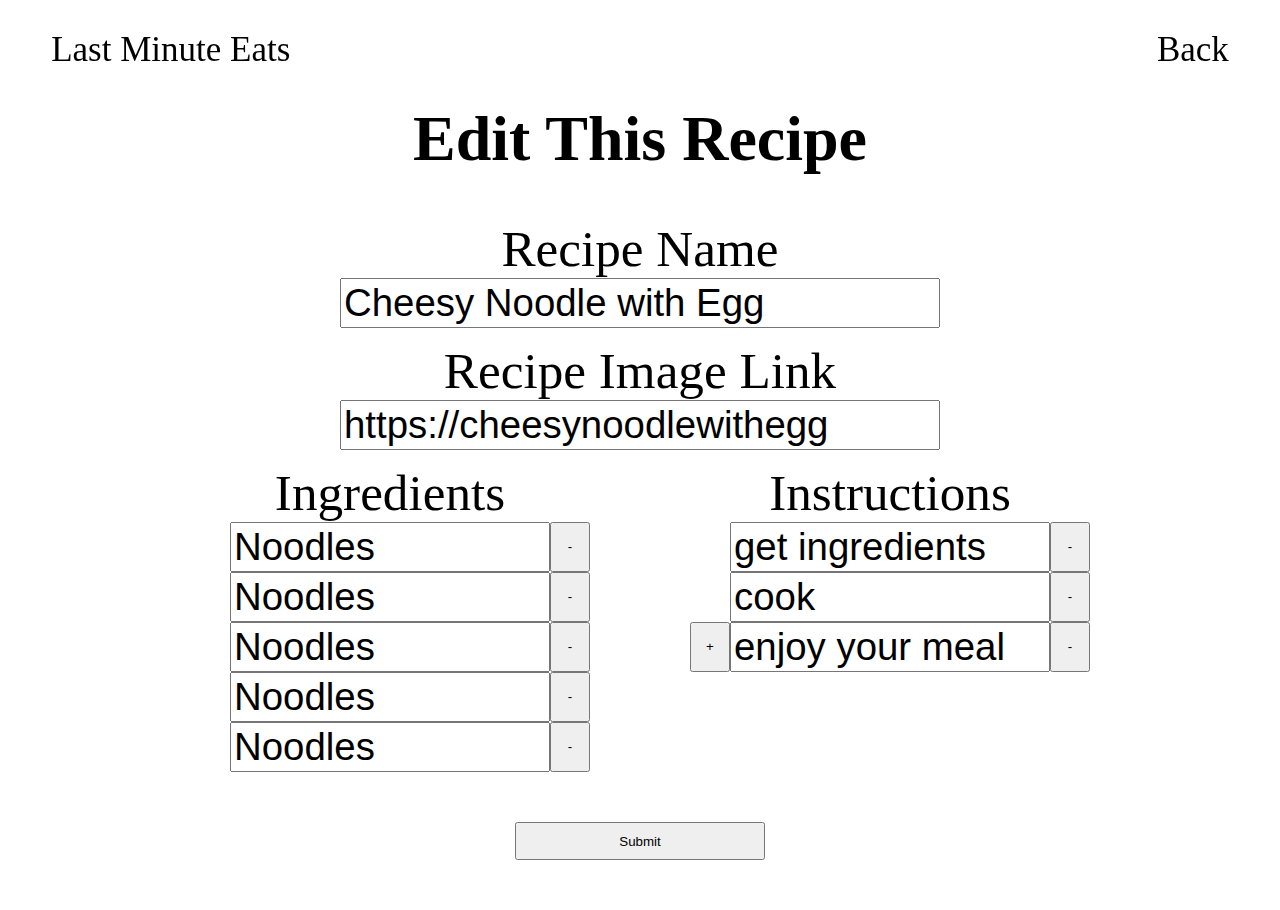
<file: EditRecipe/index.html>
<!DOCTYPE html>
<html lang="en">
<head>
    <meta charset="UTF-8">
    <meta name="viewport" content="width=device-width, initial-scale=1.0">
    <link rel="stylesheet" type="text/css" href="main.css">
    <title>Document</title>
</head>
<body>
    <nav>
        <div class="left-nav">Last Minute Eats</div>
        <div class="right-nav">Back</div>
    </nav>
    <main>
        <section class="edit-recipe">
            <h1>Edit This Recipe</h1>
            <form class="edit-recipe-form">
               <label>Recipe Name</label>
               <input class="recipe-name" type="text" value="Cheesy Noodle with Egg"/>
               <label>Recipe Image Link</label>
               <input class="recipe-image" type="text" value="https://cheesynoodlewithegg"/>
               <div class="ingredients-and-steps">
                    <div class="ingredients-input">
                        <label>Ingredients</label> 
                        <div class="button-and-text">
                            <input type="text" value="Noodles"/>
                            <button class="minus">-</button>
                        </div>
                        <div class="button-and-text">
                            <input type="text" value="Noodles"/>
                            <button class="minus">-</button>
                        </div>
                        <div class="button-and-text">
                            <input type="text" value="Noodles"/>
                            <button class="minus">-</button>
                        </div>
                        <div class="button-and-text">
                            <input type="text" value="Noodles"/>
                            <button class="minus">-</button>
                        </div>
                        <div class="button-and-text">
                            <input type="text" value="Noodles"/>
                            <button class="minus">-</button>
                        </div>
                    </div>
                    <div class="instructions-input">
                        <label>Instructions</label>
                        <div class="button-and-text">
                            <input type="text" value="get ingredients"/>
                            <button class="minus">-</button>
                        </div>
                        <div class="button-and-text">
                            <input type="text" value="cook"/>
                            <button class="minus">-</button>
                        </div>
                        <div class="button-and-text">
                            <button class="plus">+</button>
                            <input type="text" value="enjoy your meal"/>
                            <button class="minus">-</button>
                        </div>
                    </div>
               </div>
               <button class="submit">Submit</button>
            </form>
        </section>
    </main>
</body>
</html>
</file>
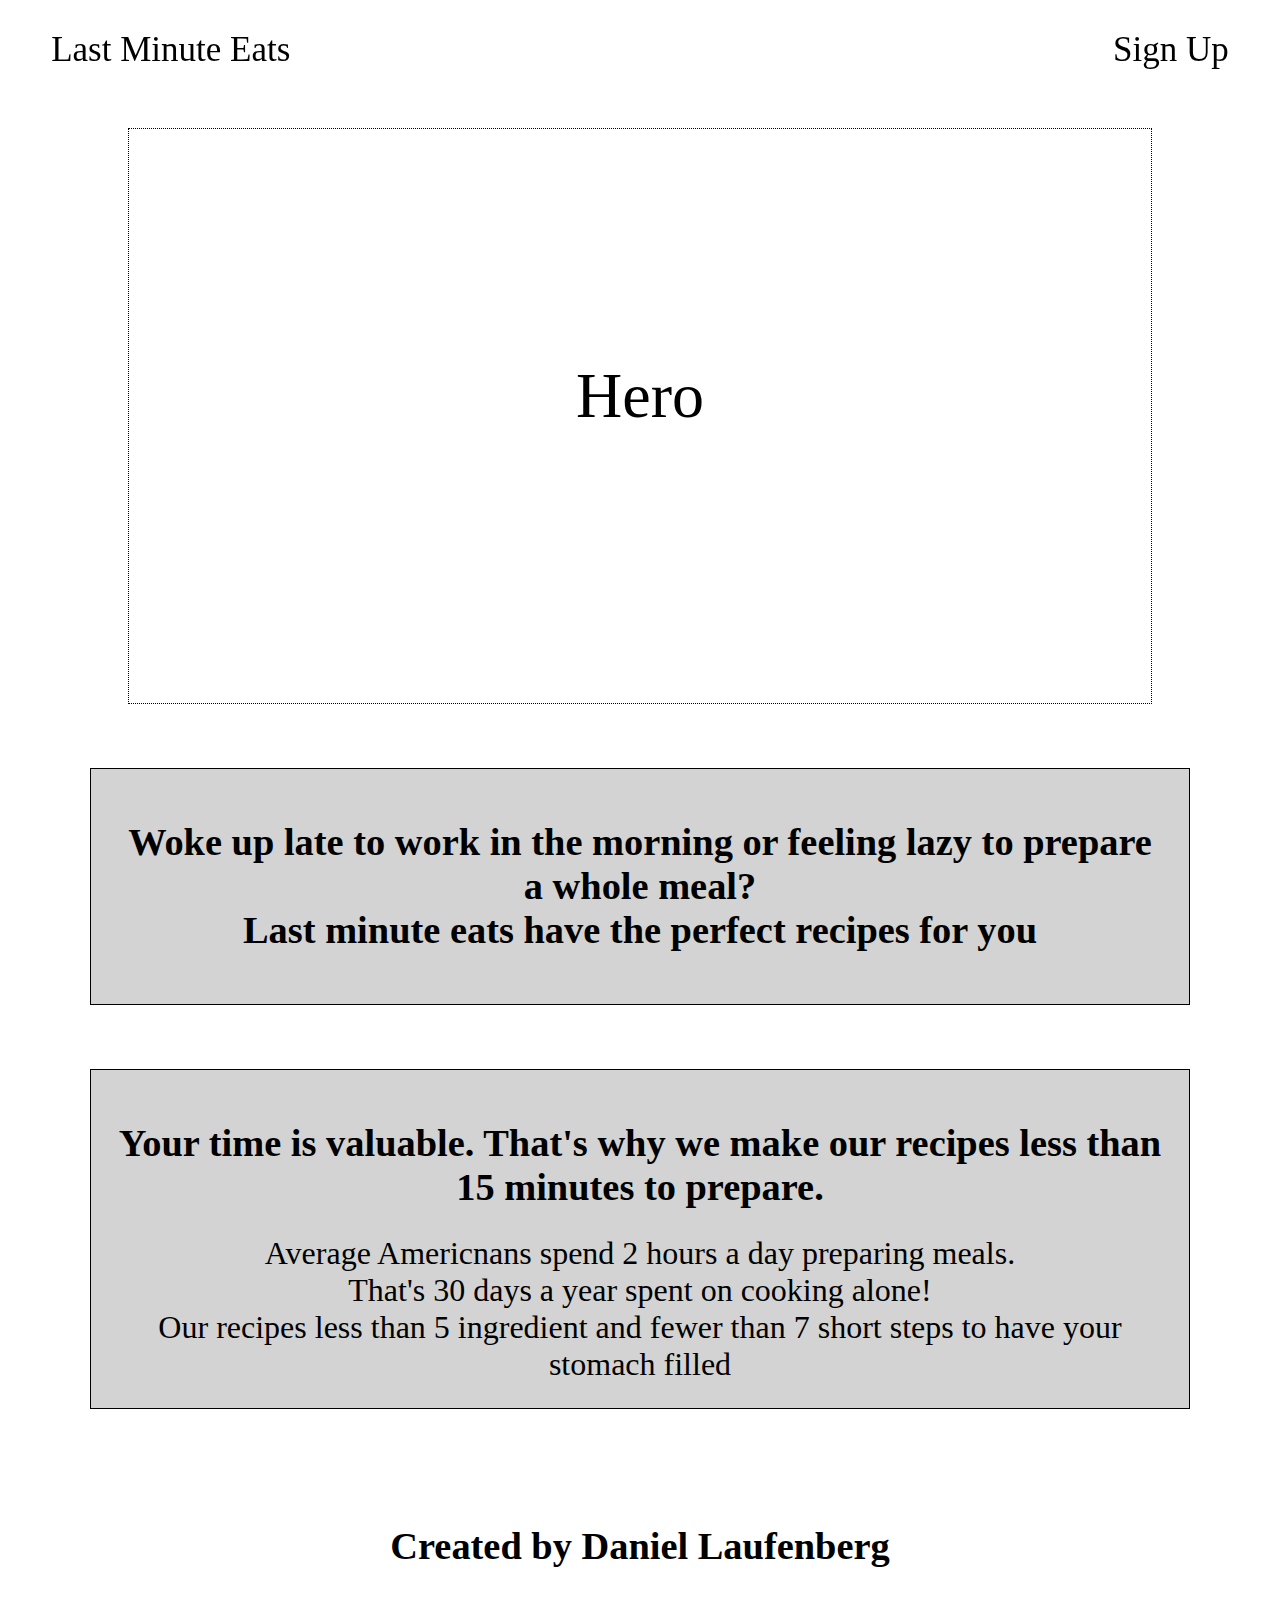
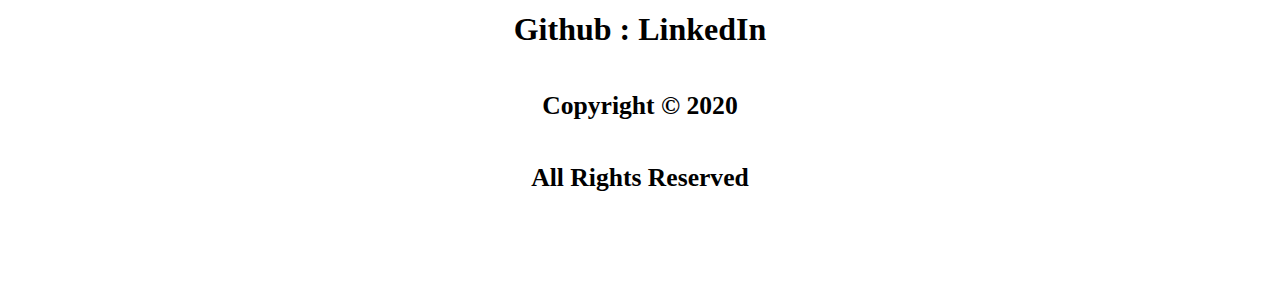
<file: LandingPage/index.html>
<!DOCTYPE html>
<html lang="en">
<head>
    <meta charset="UTF-8">
    <meta name="viewport" content="width=device-width, initial-scale=1.0">
    <link rel="stylesheet" type="text/css" href="main.css">
    <title>Document</title>
</head>
<body>
    <nav>
        <div class="left-nav">Last Minute Eats</div>
        <div class="right-nav">Sign Up</div>
    </nav>
    <main>
        <section class="hero">
            Hero 
        </section>
        <section class="heading one">
            <h1>
                Woke up late to work in the morning or feeling lazy to prepare a whole meal?
                <br/>Last minute eats have the perfect recipes for you
            </h1>
        </section>
        <section class="heading two"> 
            <h1>Your time is valuable. That's why we make our recipes less than 15 minutes to prepare.</h1>
            <span class="small-header">
                Average Americnans spend 2 hours a day preparing meals. 
                <br/>That's 30 days a year spent on cooking alone!
               <br/>Our recipes less than 5 ingredient and fewer than 7 short steps to have your stomach filled
            </span>
        </section>
        <section class="my-info">
            <h3>Created by Daniel Laufenberg</h3>
            <h4>Github : LinkedIn</h4>
            <h5>Copyright © 2020</h5>
            <h5>All Rights Reserved</h5>
        </section>
    </main>
</body>
</html>
</file>
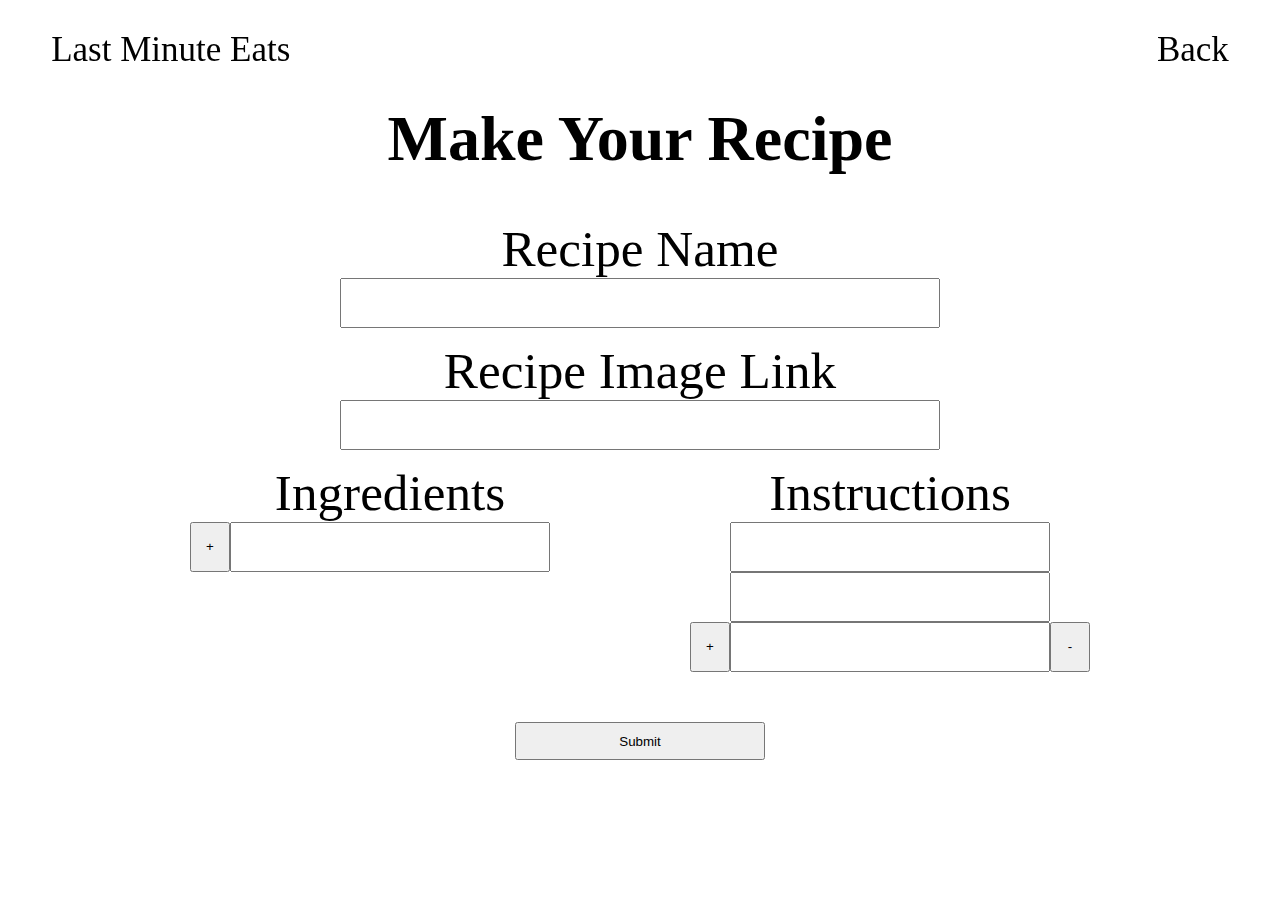
<file: MakeRecipe/index.html>
<!DOCTYPE html>
<html lang="en">
<head>
    <meta charset="UTF-8">
    <meta name="viewport" content="width=device-width, initial-scale=1.0">
    <link rel="stylesheet" type="text/css" href="main.css">
    <title>Document</title>
</head>
<body>
    <nav>
        <div class="left-nav">Last Minute Eats</div>
        <div class="right-nav">Back</div>
    </nav>
    <main>
        <section class="make-recipe">
            <h1>Make Your Recipe</h1>
            <form class="make-recipe-form">
               <label>Recipe Name</label>
               <input class="recipe-name" type="text"/>
               <label>Recipe Image Link</label>
               <input class="recipe-image" type="text"/>
               <div class="ingredients-and-steps">
                    <div class="ingredients-input">
                        <label>Ingredients</label> 
                        <div class="button-and-text">
                            <button class="plus">+</button>
                            <input type="text"/>
                        </div>
                    </div>
                    <div class="instructions-input">
                        <label>Instructions</label>
                        <div class="button-and-text">
                            <input type="text"/>
                        </div>
                        <div class="button-and-text">
                            <input type="text"/>
                        </div>
                        <div class="button-and-text">
                            <button class="plus">+</button>
                            <input type="text"/>
                            <button class="minus">-</button>
                        </div>
                    </div>
               </div>
               <button class="submit">Submit</button>
            </form>
        </section>
    </main>
</body>
</html>
</file>
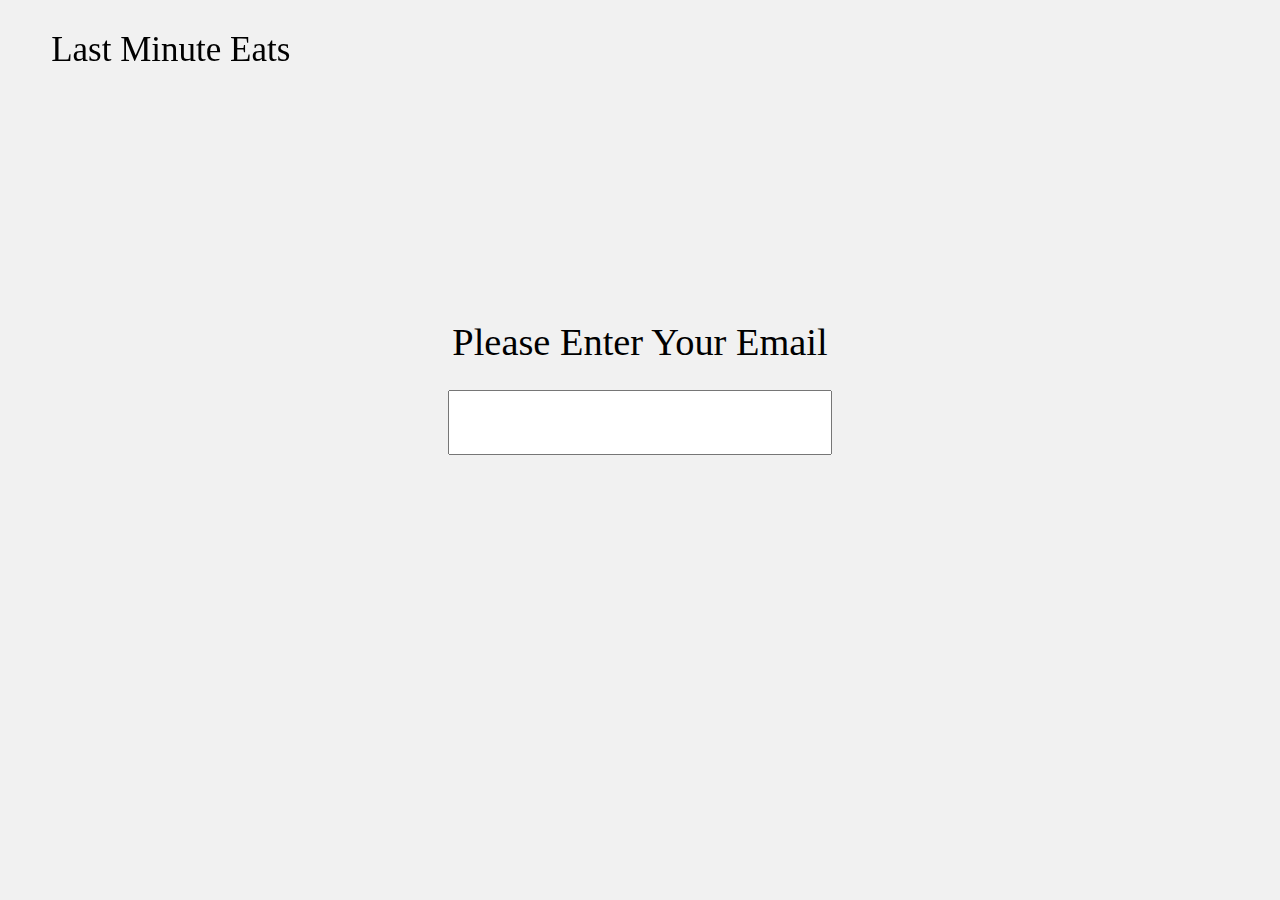
<file: SignUp/index.html>
<!DOCTYPE html>
<html lang="en">
<head>
    <meta charset="UTF-8">
    <meta name="viewport" content="width=device-width, initial-scale=1.0">
    <link rel="stylesheet" type="text/css" href="main.css">
    <title>Document</title>
</head>
<body>
    <nav>
        <div class="left-nav">Last Minute Eats</div>
    </nav>
    <main>
        <form class="sign-up-form">
            <label class="sign-up-email">Please Enter Your Email</label>
            <input class="sign-up"/>
        </form>
    </main>
</body>
</html>
</file>
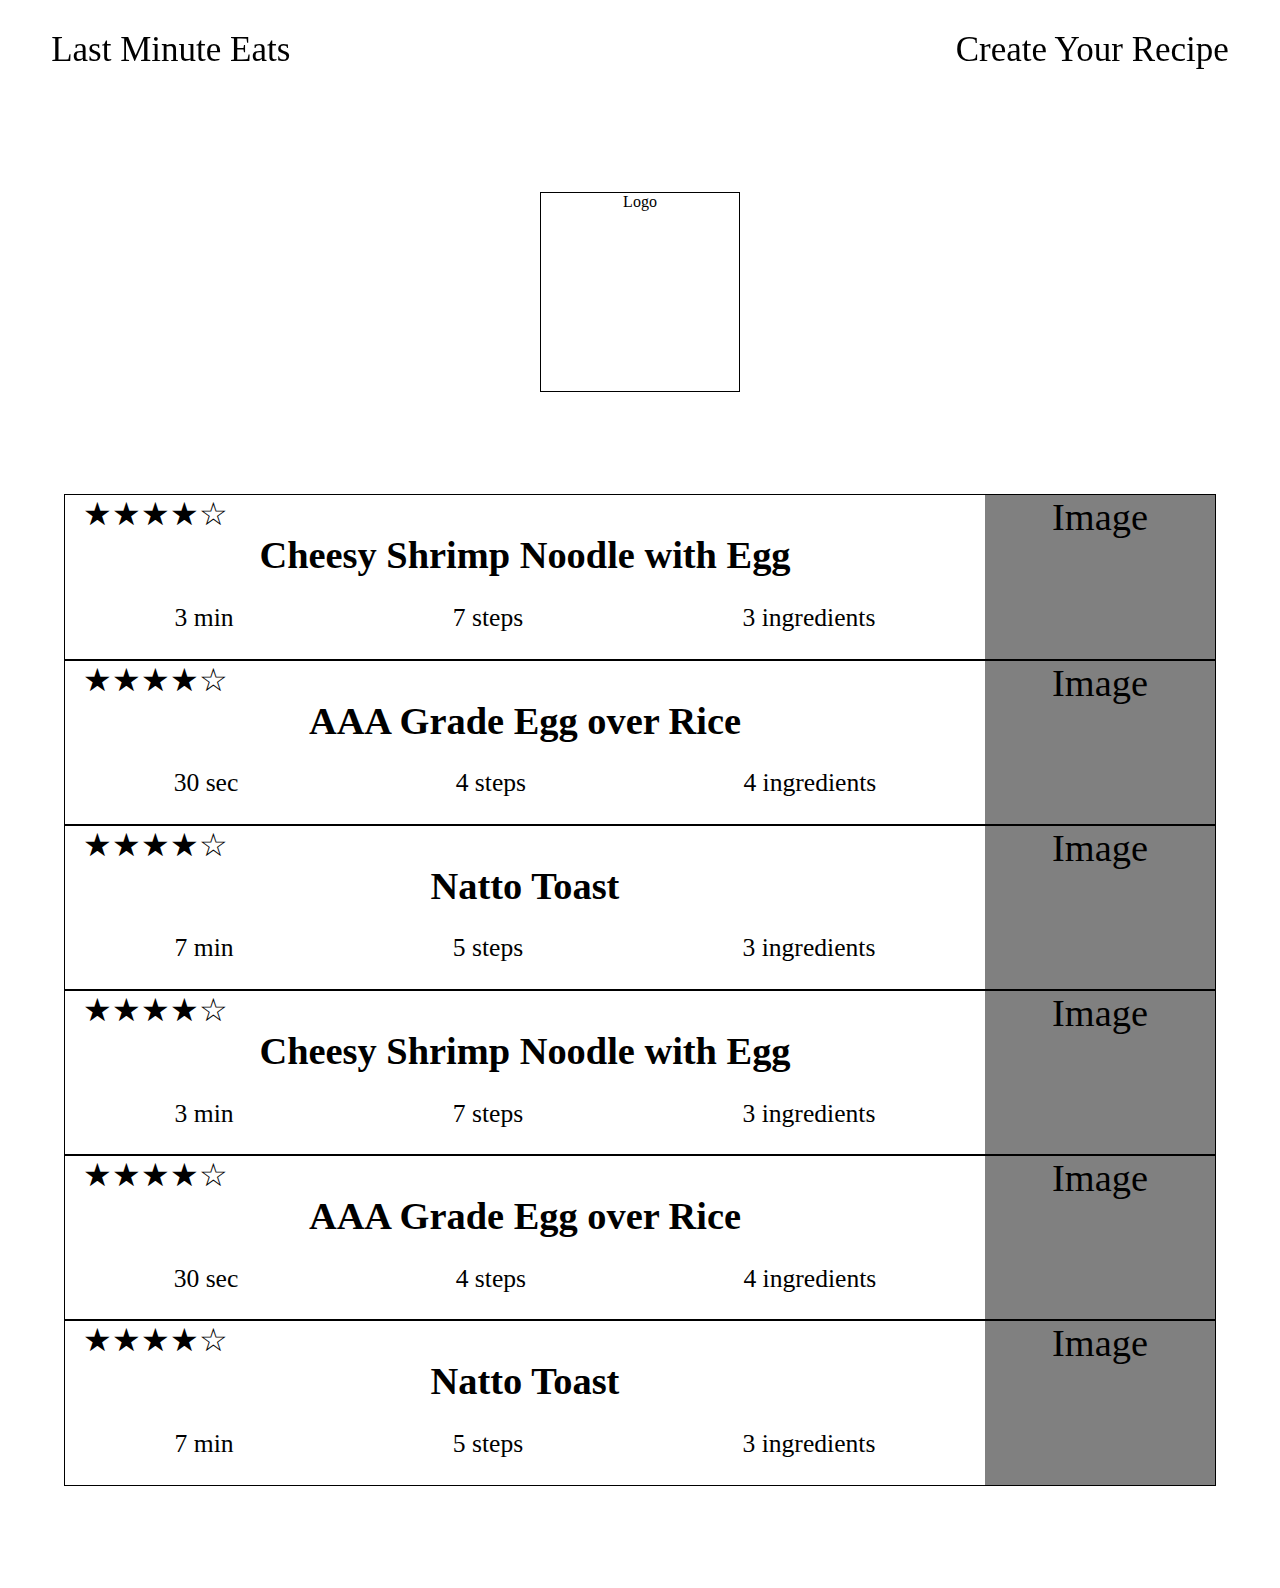
<file: ViewAllRecipes/index.html>
<!DOCTYPE html>
<html lang="en">
<head>
    <meta charset="UTF-8">
    <meta name="viewport" content="width=device-width, initial-scale=1.0">
    <link rel="stylesheet" type="text/css" href="main.css">
    <title>Document</title>
</head>
<body>
    <nav>
        <div class="left-nav">Last Minute Eats</div>
        <div class="right-nav">Create Your Recipe</div>
    </nav>
    <main>
        <section class="logo">
            <div class="food-image">Logo</div>
        </section>
        <section class="recipes">
            <ul>
                <li>
                    <div class="recipe">
                        <div class="recipe-box"> 
                            <p class="rating">★★★★☆</p>
                            <h3 class="recipe-name">Cheesy Shrimp Noodle with Egg</h3>
                            <div class="recipe-details">
                                <p class="preparation-time">3 min</p>
                                <p class="amount-of-steps">7 steps</p>
                                <p class="amount-of-ingredients">3 ingredients</p>
                            </div>
                        </div>
                        <div class="image">Image</div>
                    </div>
                    <div class="recipe">
                        <div class="recipe-box"> 
                            <p class="rating">★★★★☆</p>
                            <h3 class="recipe-name">AAA Grade Egg over Rice</h3>
                            <div class="recipe-details">
                                <p class="preparation-time">30 sec</p>
                                <p class="amount-of-steps">4 steps</p>
                                <p class="amount-of-ingredients">4 ingredients</p>
                            </div>
                        </div>
                        <div class="image">Image</div>
                    </div>
                    <div class="recipe">
                        <div class="recipe-box"> 
                            <p class="rating">★★★★☆</p>
                            <h3 class="recipe-name">Natto Toast</h3>
                            <div class="recipe-details">
                                <p class="preparation-time">7 min</p>
                                <p class="amount-of-steps">5 steps</p>
                                <p class="amount-of-ingredients">3 ingredients</p>
                            </div>
                        </div>
                        <div class="image">Image</div>
                    </div>
                    <div class="recipe">
                        <div class="recipe-box"> 
                            <p class="rating">★★★★☆</p>
                            <h3 class="recipe-name">Cheesy Shrimp Noodle with Egg</h3>
                            <div class="recipe-details">
                                <p class="preparation-time">3 min</p>
                                <p class="amount-of-steps">7 steps</p>
                                <p class="amount-of-ingredients">3 ingredients</p>
                            </div>
                        </div>
                        <div class="image">Image</div>
                    </div>
                    <div class="recipe">
                        <div class="recipe-box"> 
                            <p class="rating">★★★★☆</p>
                            <h3 class="recipe-name">AAA Grade Egg over Rice</h3>
                            <div class="recipe-details">
                                <p class="preparation-time">30 sec</p>
                                <p class="amount-of-steps">4 steps</p>
                                <p class="amount-of-ingredients">4 ingredients</p>
                            </div>
                        </div>
                        <div class="image">Image</div>
                    </div>
                    <div class="recipe">
                        <div class="recipe-box"> 
                            <p class="rating">★★★★☆</p>
                            <h3 class="recipe-name">Natto Toast</h3>
                            <div class="recipe-details">
                                <p class="preparation-time">7 min</p>
                                <p class="amount-of-steps">5 steps</p>
                                <p class="amount-of-ingredients">3 ingredients</p>
                            </div>
                        </div>
                        <div class="image">Image</div>
                    </div>
                </li>
            </ul>
        </section>
    </main>
</body>
</html>
</file>
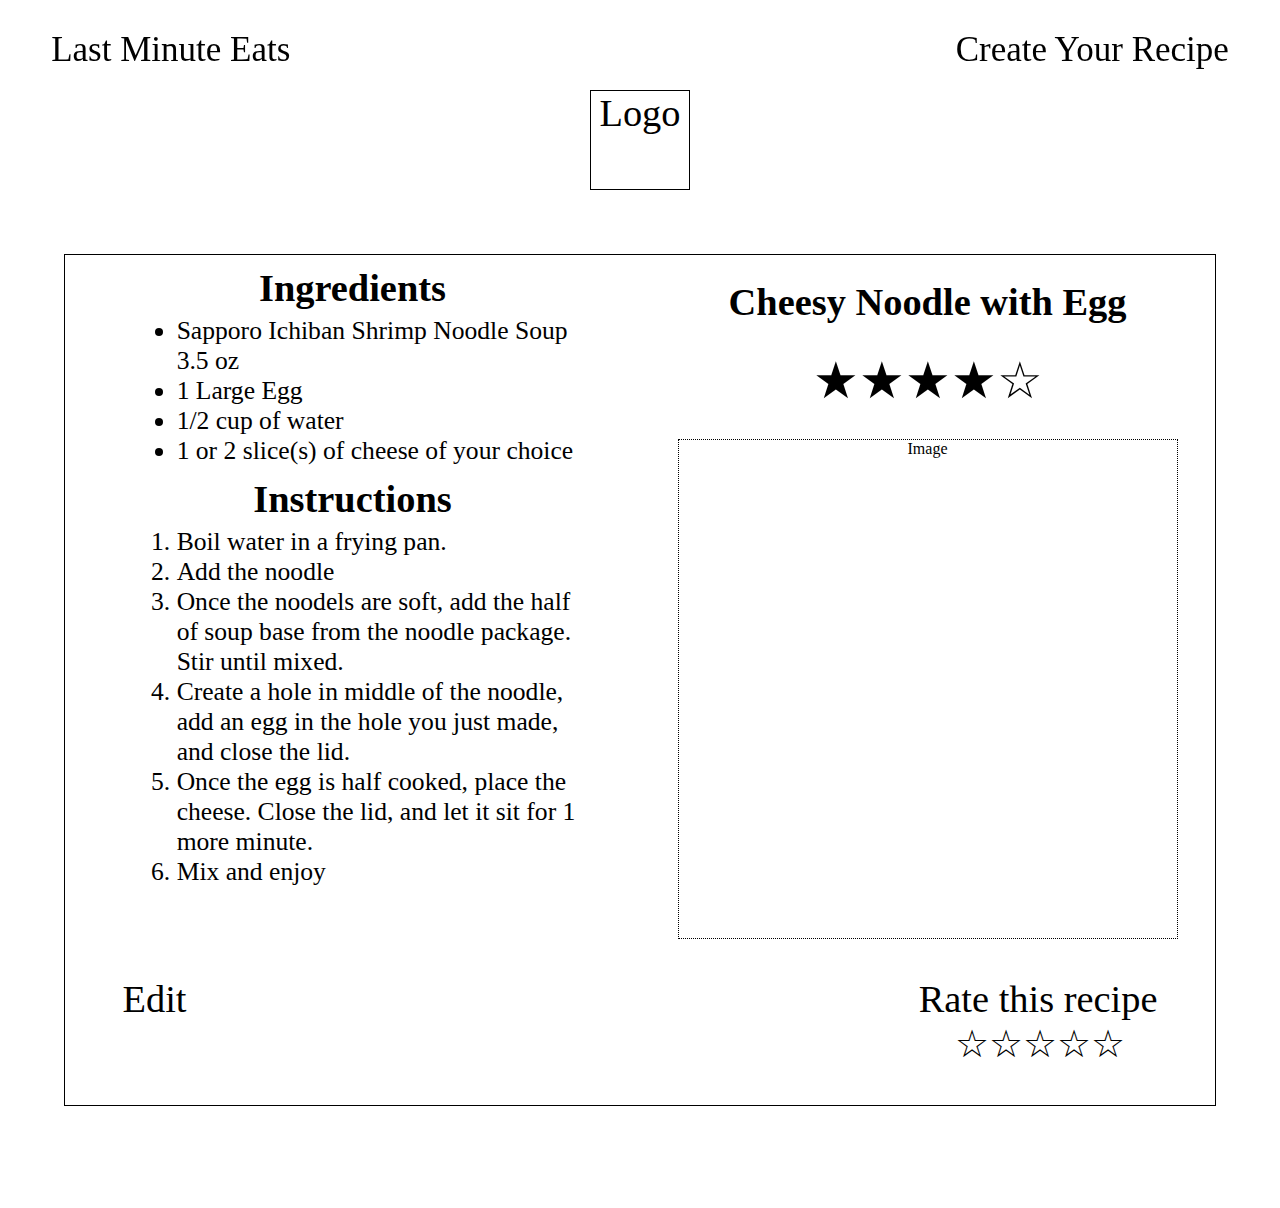
<file: ViewRecipe/index.html>
<!DOCTYPE html>
<html lang="en">
<head>
    <meta charset="UTF-8">
    <meta name="viewport" content="width=device-width, initial-scale=1.0">
    <link rel="stylesheet" type="text/css" href="main.css">
    <title>Document</title>
</head>
<body>
    <nav>
        <div class="left-nav">Last Minute Eats</div>
        <div class="right-nav">Create Your Recipe</div>
    </nav>
    <main>
        <section class="logo">
            <div class="food-image">Logo</div>
        </section>
        <section class="recipe">
            
            <div class="main">
                <h1 class="recipe-name-desktop">Cheesy Noodle with Egg</h1>
                <div class="rating-desktop">
                    ★★★★☆
                </div>
                <div class="image">Image</div>
            </div>
               
            <div class="main-detail">
                <h1 class="recipe-name-mobile">Cheesy Noodle with Egg</h1>
                <div class="rating-mobile">
                    ★★★★☆
                </div>
                <h2 class="ingredients-header">Ingredients</h2>
                <ul class="ingredients">
                    <li>Sapporo Ichiban Shrimp Noodle Soup 3.5 oz</li>
                    <li>1 Large Egg</li>
                    <li>1/2 cup of water</li>
                    <li>1 or 2 slice(s) of cheese of your choice</li>
                </ul>
                <h2>Instructions</h2>
                <ol class="instructions">
                    <li>
                        Boil water in a frying pan.
                    </li>
                    <li>
                        Add the noodle
                    </li>
                    <li>
                        Once the noodels are soft, add the half of soup base from the noodle package. Stir until mixed. 
                    </li>
                    <li>
                        Create a hole in middle of the noodle, add an egg in the hole you just made, and close the lid.
                    </li>
                    <li>
                        Once the egg is half cooked, place the cheese. Close the lid, and let it sit for 1 more minute.
                    </li>
                    <li>
                        Mix and enjoy
                    </li>
                </ol>
            </div>

            <div class="rate-and-edit">
                <p>Edit</p>
                <p>
                    <label class="rate">Rate this recipe</label>
                    <span class="stars">☆☆☆☆☆</span>
                </p>
            </div>

        </section>
    </main>
</body>
</html>
</file>
<file: EditRecipe/main.css>
*{
    box-sizing: border-box;
}

body{
    margin: 0;
    padding: 0;
}

nav{
    text-align: left;
    position: fixed;
    top: 0;
    left: 0;
    right: 0;
    width: 100%;
    margin: 0;
    height: 12vw;
    max-height: 100px;
    z-index: 5;
}

.left-nav, .right-nav{
    position: absolute;
    text-align: left;
    padding-top: 3.5%;
    font-size: 4vw;
}

.left-nav{
    left: 0;
    padding-left: 4%
}

.right-nav{
    right: 0;
    padding-right: 4%;
}

main{
    margin-top: 7vw;
}

.edit-recipe{
    width: 90%;
    max-width: 1000px;
    margin-left: auto;
    margin-right: auto;
    margin-top: 8%;
    text-align: center;
}

h1{
    font-size: 5vw;
    margin-top: 2%;
}

.edit-recipe-form{
    width: 100%;
}

label{
    display: block;
    font-size: 4vw;
    margin-top: 3vw;
}

.recipe-image, .recipe-name{
    width: 60%;
}

.ingredients-and-steps{
    width: 100%;
    font-size: 3vw;
}

.ingredients-and-steps > *{
    font-size: 3vw;
}

.button-and-text{
    width: 80%;
    text-align: center;
    margin-left: auto;
    margin-right: auto;
    position: relative;
}

.plus{
    position: absolute;
    width: 10%;
    height: 100%;
    left: 0;
}

.minus{
    position: absolute;
    width: 10%;
    height: 100%;
    right: 0;
}

input{
    width: 80%;
    font-size: 5vw;
}

span{
    font-size: 5vw;
}

.submit{
    margin-left: auto;
    margin-right: auto;
    margin-top: 5%;
    margin-bottom: 5%;
    width: 25%;
}

.instructions-input, .ingredients-input{
    display: flex;
    flex-direction: column;
    align-content: center;
    justify-content: center;
}

@media screen and (min-width: 1000px) {
    .right-nav, .left-nav{
        padding-top: 30px;
        font-size: 35px;
    }
  
    .ingredients-and-steps{
        display: flex;
        flex-direction: row;
        justify-content: space-between;
        align-items: flex-start;
    }

    label{
        display: block;
        font-size: 4vw;
        margin-top: 1vw;
    }

    input{
        font-size: 3vw;
    }

    .submit{
        height: 3vw;
    }
}
</file>
<file: LandingPage/main.css>
*{
    box-sizing: border-box;
}

body{
    margin: 0;
    padding: 0;
}

nav{
    text-align: left;
    position: fixed;
    top: 0;
    left: 0;
    right: 0;
    width: 100%;
    margin: 0;
    height: 12vw;
    max-height: 100px;
    z-index: 5;
}

.left-nav, .right-nav{
    position: absolute;
    text-align: left;
    padding-top: 3.5%;
    font-size: 4vw;
}

.left-nav{
    left: 0;
    padding-left: 4%
}

.right-nav{
    right: 0;
    padding-right: 4%;
}

main{
    margin-top: 7vw;
}

section{
    margin-left: auto;
    margin-right: auto;
    text-align: center;
}

.hero{
    border: 1px dotted black;
    width: 80%;
    margin-top: 15%;
    height: 45vw;
    font-size: 5vw;
    padding-top: 18%;
}

.heading{
    width: 90%;
    max-width: 1100px;
    border: 1px solid black;
    background-color: lightgray;
    margin-top: 5vw;
    font-size: 2vw;
    text-align: center;
    padding-top: 2%;
    padding-bottom: 2%;
    padding-left: 2%;
    padding-right: 2%;
}


h1{
    font-size: 4vw;
}

.small-header{
    font-size: 3.5vw;
}

h3{
    font-size: 4vw;
}

h4{
    font-size: 3.5vw;
}

h5{
    font-size: 3vw;
}

.my-info{
    width: 70%;
    margin-top: 5vw;
    font-size: 2vw;
    text-align: center;
    padding-top: 1%;
    padding-bottom: 1%;
    padding-left: 2%;
    padding-right: 2%;
    margin-bottom: 3vw;
}

@media screen and (min-width: 1000px) {
    .right-nav, .left-nav{
        padding-top: 30px;
        font-size: 35px;
    }
    .hero{
        margin-top: 10%;
    }
  
    h1{
        font-size: 3vw;
    }
    
    .small-header{
        font-size: 2.5vw;
    }
    
    h3{
        font-size: 3vw;
    }
    
    h4{
        font-size: 2.5vw;
    }
    
    h5{
        font-size: 2vw;
    }
}
</file>
<file: MakeRecipe/main.css>
*{
    box-sizing: border-box;
}

body{
    margin: 0;
    padding: 0;
}

nav{
    text-align: left;
    position: fixed;
    top: 0;
    left: 0;
    right: 0;
    width: 100%;
    margin: 0;
    height: 12vw;
    max-height: 100px;
    z-index: 5;
}

.left-nav, .right-nav{
    position: absolute;
    text-align: left;
    padding-top: 3.5%;
    font-size: 4vw;
}

.left-nav{
    left: 0;
    padding-left: 4%
}

.right-nav{
    right: 0;
    padding-right: 4%;
}

main{
    margin-top: 7vw;
}

.make-recipe{
    width: 90%;
    max-width: 1000px;
    margin-left: auto;
    margin-right: auto;
    margin-top: 8%;
    text-align: center;
}

h1{
    font-size: 5vw;
    margin-top: 2%;
}

.make-recipe-form{
    width: 100%;
}

label{
    display: block;
    font-size: 4vw;
    margin-top: 3vw;
}

.recipe-image, .recipe-name{
    width: 60%;
}

.ingredients-and-steps{
    width: 100%;
    font-size: 3vw;
}

.ingredients-and-steps > *{
    font-size: 3vw;
}

.button-and-text{
    width: 80%;
    text-align: center;
    margin-left: auto;
    margin-right: auto;
    position: relative;
}

.plus{
    position: absolute;
    width: 10%;
    height: 100%;
    left: 0;
}

.minus{
    position: absolute;
    width: 10%;
    height: 100%;
    right: 0;
}

input{
    width: 80%;
    font-size: 5vw;
}

span{
    font-size: 5vw;
}

.submit{
    margin-left: auto;
    margin-right: auto;
    margin-top: 5%;
    margin-bottom: 5%;
    width: 25%;
}

.instructions-input, .ingredients-input{
    display: flex;
    flex-direction: column;
    align-content: center;
    justify-content: center;
}

@media screen and (min-width: 1000px) {
    .right-nav, .left-nav{
        padding-top: 30px;
        font-size: 35px;
    }
  
    .ingredients-and-steps{
        display: flex;
        flex-direction: row;
        justify-content: space-between;
        align-items: flex-start;
    }

    label{
        display: block;
        font-size: 4vw;
        margin-top: 1vw;
    }

    input{
        font-size: 3vw;
    }

    .submit{
        height: 3vw;
    }
}
</file>
<file: SignUp/main.css>
*{
    box-sizing: border-box;
}

body{
    margin: 0;
    padding: 0;
    background-color: rgba(211, 211, 211, 0.322);
}

nav{
    text-align: left;
    position: fixed;
    top: 0;
    left: 0;
    right: 0;
    width: 100%;
    margin: 0;
    height: 12vw;
    max-height: 100px;
    z-index: 5;
}

.left-nav, .right-nav{
    position: absolute;
    text-align: left;
    padding-top: 3.5%;
    font-size: 4vw;
}

.left-nav{
    left: 0;
    padding-left: 4%
}

.right-nav{
    right: 0;
    padding-right: 4%;
}

main{
    margin-top: 7vw;
}

section{
    margin-left: auto;
    margin-right: auto;
    text-align: center;
}

.hero{
    border: 1px dotted black;
    width: 80%;
    margin-top: 15%;
    height: 45vw;
    font-size: 5vw;
    padding-top: 18%;
}

.heading{
    width: 90%;
    max-width: 1100px;
    border: 1px solid black;
    background-color: lightgray;
    margin-top: 5vw;
    font-size: 2vw;
    text-align: center;
    padding-top: 2%;
    padding-bottom: 2%;
    padding-left: 2%;
    padding-right: 2%;
}


h1{
    font-size: 4vw;
}

.small-header{
    font-size: 3.5vw;
}

h3{
    font-size: 4vw;
}

h4{
    font-size: 3.5vw;
}

h5{
    font-size: 3vw;
}

.my-info{
    width: 70%;
    margin-top: 5vw;
    font-size: 2vw;
    text-align: center;
    padding-top: 1%;
    padding-bottom: 1%;
    padding-left: 2%;
    padding-right: 2%;
    margin-bottom: 3vw;
}

.sign-up-form{ 
    margin-left: auto; 
    margin-right: auto; 
    display: block; 
    width: 100%; 
    z-index: 8;
    margin-top: 25%; 
    text-align: center; 
}

.sign-up-email{
    font-size: 3vw;
    margin-bottom: 2vw;
    display: block;
}

.sign-up{
    font-size: 4vw;
    width: 30%;
}

@media screen and (min-width: 1000px) {
    .right-nav, .left-nav{
        padding-top: 30px;
        font-size: 35px;
    }
    .hero{
        margin-top: 10%;
    }
  
    h1{
        font-size: 3vw;
    }
    
    .small-header{
        font-size: 2.5vw;
    }
    
    h3{
        font-size: 3vw;
    }
    
    h4{
        font-size: 2.5vw;
    }
    
    h5{
        font-size: 2vw;
    }
}
</file>
<file: ViewAllRecipes/main.css>
*{
    box-sizing: border-box;
}

body{
    margin: 0;
    padding: 0;
}

nav{
    text-align: left;
    position: fixed;
    top: 0;
    left: 0;
    right: 0;
    width: 100%;
    margin: 0;
    height: 12vw;
    max-height: 100px;
    z-index: 5;
}

.left-nav, .right-nav{
    position: absolute;
    text-align: left;
    padding-top: 3.5%;
    font-size: 4vw;
}

.left-nav{
    left: 0;
    padding-left: 4%
}

.right-nav{
    right: 0;
    padding-right: 4%;
}

main{
    margin-top: 7vw;
}

.logo{
    border: 1px black solid;
    margin-top: 15vw;
    width: 20vw;
    height: 20vw;
    max-height: 200px;
    max-width: 200px;
    margin-left: auto;
    margin-right: auto;
    text-align: center;
}

.recipes{
    margin-top: 8%;
    margin-bottom: 8%;
    margin-right: auto;
    margin-left: auto;
    width: 90%;
    max-width: 1200px;
}

ul{
    list-style: none;
    margin: 0;
    padding: 0;
}

.recipe{
    width: 100%;
    font-size: 5vw;
    display: flex;
    flex-direction: row;
    justify-content: flex-end;
    align-items: stretch;
    border: 1px black solid;
}

.recipe-box{
    display: flex;
    flex-direction: column;
    width: 80%;
}

.recipe-features{
    display: flex;
    width: 100%;
    flex-direction: row;
    justify-content: space-between;
}

.rating{
    margin: 0;
    padding-left: 2%;
    width: 100%;
    font-size: 3.5vw;
}

.recipe-name{
    margin: 0;
    text-align: center;
    font-size: 4.5vw;
}


.recipe-details{
    display: flex;
    flex-direction: row;
    justify-content: space-around;
}

.image{
    width: 20%;
    background-color: gray;
    text-align: center;
}

.preparation-time, .amount-of-steps, .amount-of-ingredients{
    font-size: 3.5vw;
}


@media screen and (min-width: 1000px) {
    .right-nav, .left-nav{
        padding-top: 30px;
        font-size: 35px;
    }

    .recipe{
        font-size: 3vw;
    }

    .recipe-name{
        font-size: 3vw;
    }

    .preparation-time, .amount-of-steps, .amount-of-ingredients{
        font-size: 2vw;
    }

    .edit-recipe, .rating{
        font-size: 2.5vw;
    }

}
</file>
<file: ViewRecipe/main.css>
*{
    box-sizing: border-box;
}

body{
    margin: 0;
    padding: 0;
}

nav{
    text-align: left;
    position: fixed;
    top: 0;
    left: 0;
    right: 0;
    width: 100%;
    margin: 0;
    height: 12vw;
    max-height: 100px;
    z-index: 5;
}

.left-nav, .right-nav{
    position: absolute;
    text-align: left;
    padding-top: 3.5%;
    font-size: 4vw;
}

.left-nav{
    left: 0;
    padding-left: 4%
}

.right-nav{
    right: 0;
    padding-right: 4%;
}

main{
    margin-top: 7vw;
}

.logo{
    border: 1px black solid;
    margin-top: 11vw;
    width: 10vw;
    height: 10vw;
    max-height: 100px;
    max-width: 100px;
    margin-left: auto;
    margin-right: auto;
    text-align: center;
}


.food-image{
    font-size: 3vw;
}

.recipe{
    margin-top: 5%;
    margin-bottom: 8%;
    margin-right: auto;
    margin-left: auto;
    width: 90%;
    max-width: 1200px;
    border: 1px black solid;
}

.image{
    margin-top: 5%;
    margin-left: auto;
    margin-right: auto;
    width: 90%;
    height: 45%;
    text-align: center;
    height: 60vw;
    max-height: 500px;
    max-width: 500px;
    border: black 1px dotted;
}

.main-detail > *{
    margin-left: auto;
    margin-right: auto;
    text-align: center;
    font-size: 5vw;
    margin-top: 2%;
    margin-bottom: 1%;
}

.recipe-name-desktop{
    display: none;
}

.ingredients, .instructions{
    text-align: left;
    margin: 0;
    width: 90%;
    font-size: 4vw;
    margin-right: 2%;
}

li{
  font-size: 4vw;  
}

.rating-desktop{
    display: none;
}

.rate-and-edit{
    font-size: 4vw;
    width: 90%;
    margin-left: auto;
    margin-right: auto;
    display: flex;
    flex-direction: row;
    justify-content: space-between;
    align-content: flex-start;
}

.rate{
    display: block;
}

.stars{
    padding-left: 15%;
}


@media screen and (min-width: 1000px) {


    .right-nav, .left-nav{
        padding-top: 30px;
        font-size: 35px;
    }

    .image{
        width: 100%;
        height: 50vw;
    }
    
    .logo{
        margin-top: 5vw;
    }
   
    .recipe{
        display: flex;
        flex-direction: row-reverse;
        flex-wrap: wrap;
    }

    .rating-desktop{
        display: block;
        font-size: 4vw;
    }

    .rating-mobile{
        display: none;
    }

    .main{
        width: 50%;
        text-align: center;
    }

    .recipe-name-mobile{
        display: none;
    }

    .recipe-name-desktop{
        display: block;
        font-size: 3vw;
    }

    .main-detail{
        width: 50%;
    }

    .main-detail > *{
        
        font-size: 3vw;
    }

    li{
        font-size: 2vw;
        margin-left: 15%;
    }

    .rate-and-edit{
        font-size: 3vw;
    }
}
</file>
